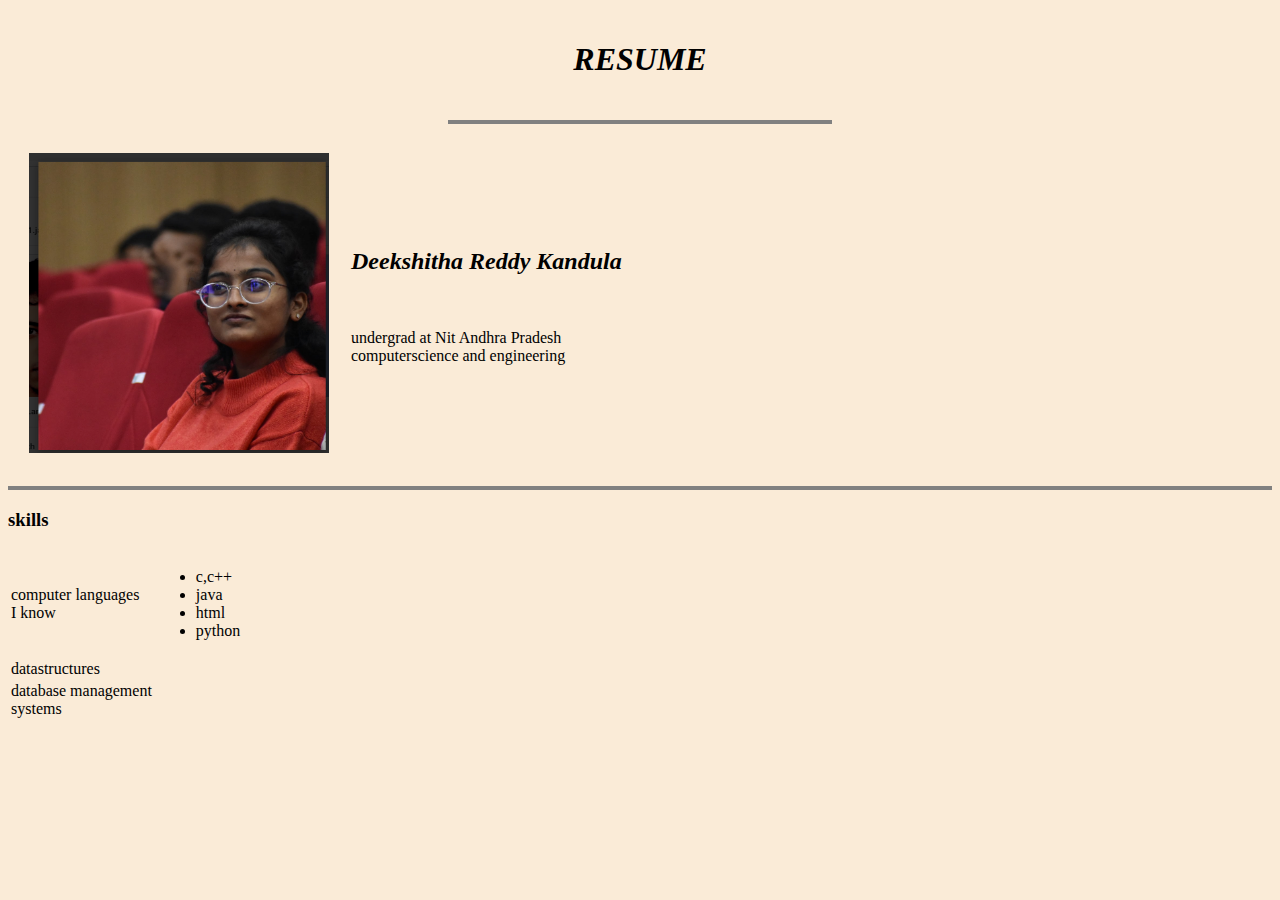
<file: vscode/index.html>
<!DOCTYPE html>
<html lang="en">
<head>
    <meta charset="UTF-8">
    <meta http-equiv="X-UA-Compatible" content="IE=edge">
    <meta name="viewport" content="width=device-width, initial-scale=1.0">
    <title>Document</title>
    <style>
        h1{
            font-style: italic;
            text-align: center;
            padding:20px;
        }
        h2{
            font-style: oblique;
        }
        body{
            background-color: antiquewhite;
        }
        hr{
            border-style:double;
            border-width: 2px;
        }
        #top{
            border-style:double;
            border-width: 2px;
            width:30%; 
        }
    </style>
</head>
<body>
    <h1>RESUME</h1>
    <hr id="top">
    <table cellspacing="20">
          <tr>
              <td><img src="images/me.png" alt="Deekshitha reddy " width=300 height=300></td>
              <td>
                 <h2><strong>Deekshitha Reddy Kandula</strong></h2><br>
                 <p>undergrad at Nit Andhra Pradesh <br> computerscience and engineering </p> 
              </td>  
        </tr>
      </table>
      <hr>
      <h3>skills</h3>
      <table>
          <tr>
              <td>computer languages<br> I know</td>
              <td>
                  <ul>
                      <li>c,c++</li>
                      <li>java</li>
                      <li>html</li>
                      <li>python</li>
                  </ul>
              </td>
          </tr>
          <tr>
              <td>datastructures</td>
          </tr>
          <tr>
            <td>database management <br> systems</td>
          </tr>
      </table>
      
</body>
</html>
</file>
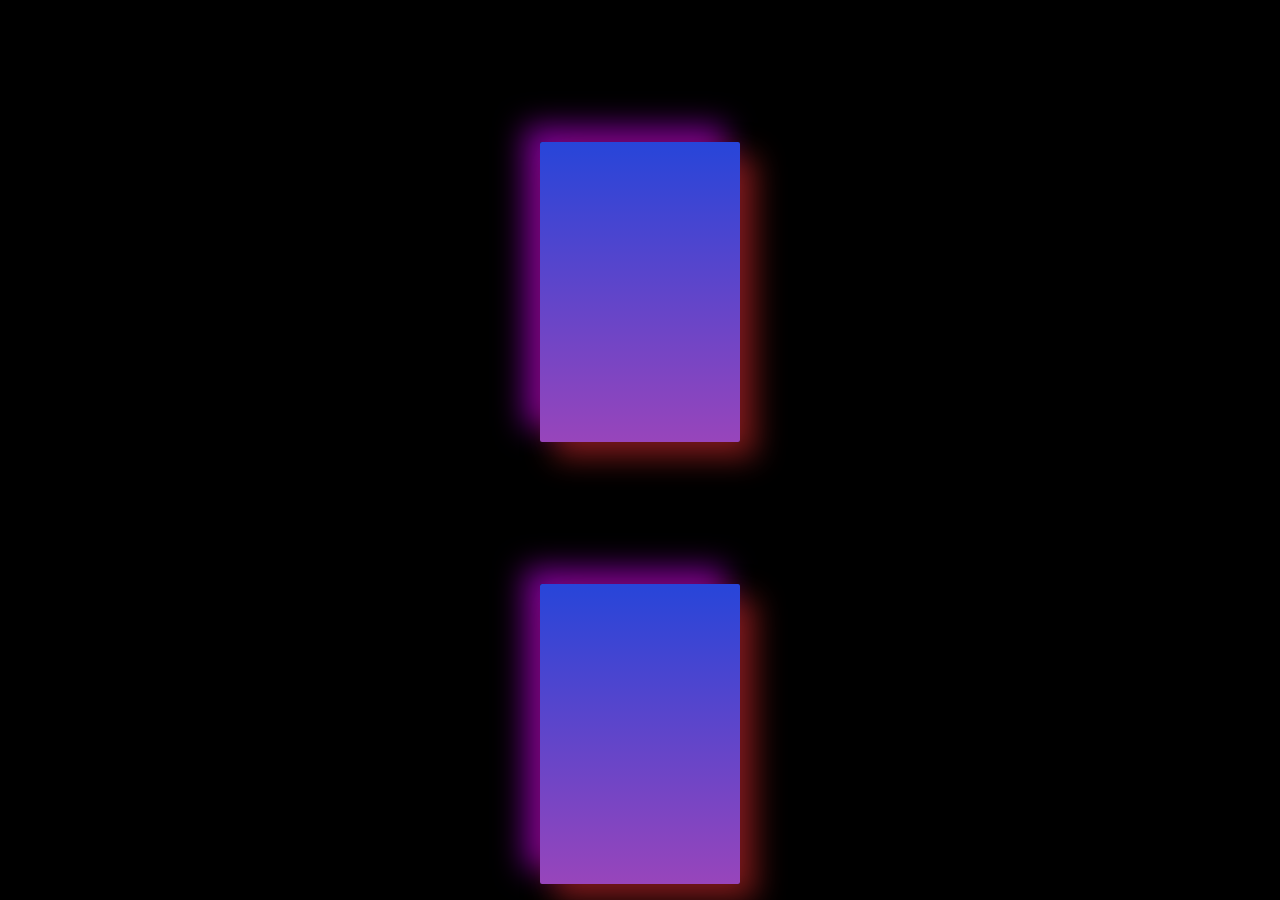
<file: vscode/cards.html>
<!DOCTYPE html>
<html lang="en">
<head>
    <meta charset="UTF-8">
    <meta http-equiv="X-UA-Compatible" content="IE=edge">
    <meta name="viewport" content="width=device-width, initial-scale=1.0">
    <title>Document</title>
    <link rel="stylesheet" type="text/css" href="styles.css" />
</head>
<body style="background-color:black">
    <div class="box">
        <span></span>
        <span> </span><br>

    </div>
      <div class="box">
        <span></span>
        <span> </span>
      </div>
</body>
</html>
</file>
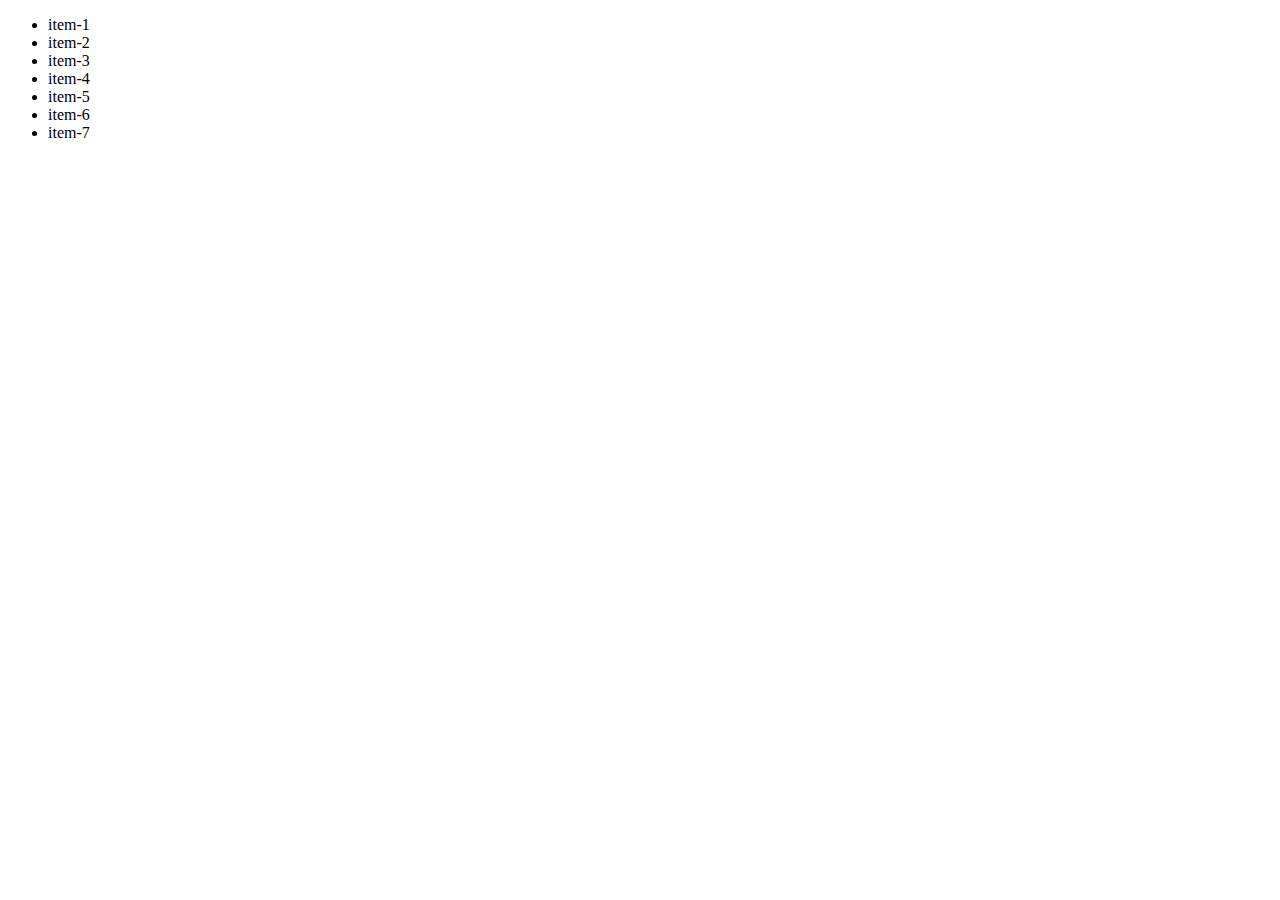
<file: vscode/conditional.html>
<!DOCTYPE html>
<html lang="en">
<head>
    <meta charset="UTF-8">
    <meta http-equiv="X-UA-Compatible" content="IE=edge">
    <meta name="viewport" content="width=device-width, initial-scale=1.0">
    <title>Document</title>
</head>
<body>
    <div>
        <ul>
            <li>item-1</li>
            <li>item-2</li>
            <li>item-3</li>
            <li>item-4</li>
            <li>item-5</li>
            <li>item-6</li>
            <li>item-7</li>
        </ul>
    </div>
    <script>
        var string="hello i am deek";
        console.log(string);
        let a="u";
        {
            let a="p";//scope is only inside the block 
        }
        const b ="this can't be changed";
        let c=10;
        if(c>18) {
           console.log("age is greater than 18");
        }
        else if(c==18){
            console.log("equals");
        }
        else{
            console.log("less age");
        }
        const d=2;
        switch (d) {
            case 1:
                console.log("do d if d==1");
                break;
            case 2:
                console.log("do d if d==2");
                break;
            default:
                break;
        }
    </script>
</body>
</html>
</file>
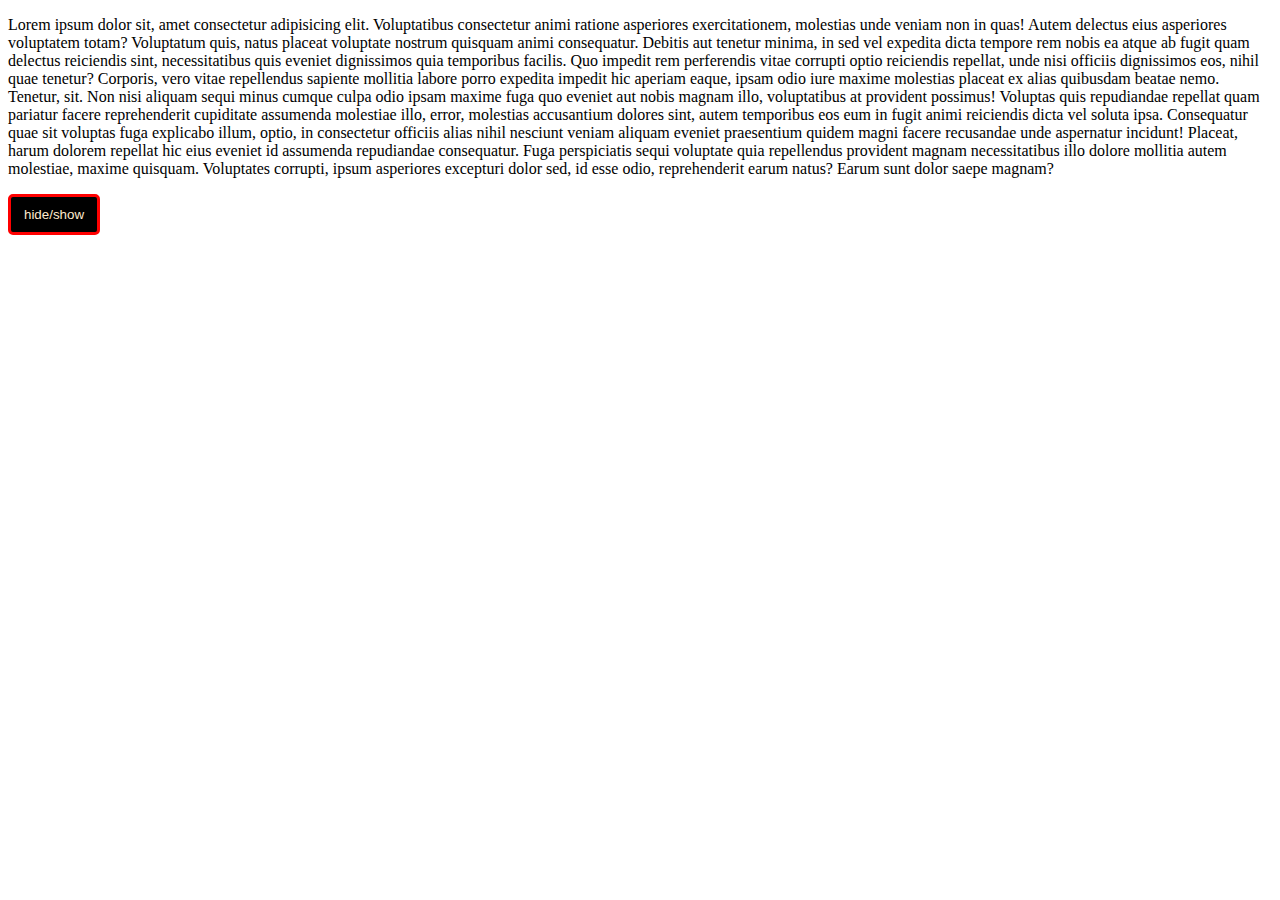
<file: vscode/eventsjava.html>
<!DOCTYPE html>
<html lang="en">
<head>
    <meta charset="UTF-8">
    <meta http-equiv="X-UA-Compatible" content="IE=edge">
    <meta name="viewport" content="width=device-width, initial-scale=1.0">
    <title>Document</title>
    <style>
        #btn{
            padding:10px 13px;
            background-color: black;
            color:blanchedalmond;
            border:3px solid red;
            border-radius:5px;
            cursor:pointer;
        }
    </style>
</head>
<body>
    <div class="container">
        <p id="para">Lorem ipsum dolor sit, amet consectetur adipisicing elit. Voluptatibus consectetur animi ratione asperiores exercitationem, molestias unde veniam non in quas! Autem delectus eius asperiores voluptatem totam? Voluptatum quis, natus placeat voluptate nostrum quisquam animi consequatur. Debitis aut tenetur minima, in sed vel expedita dicta tempore rem nobis ea atque ab fugit quam delectus reiciendis sint, necessitatibus quis eveniet dignissimos quia temporibus facilis. Quo impedit rem perferendis vitae corrupti optio reiciendis repellat, unde nisi officiis dignissimos eos, nihil quae tenetur? Corporis, vero vitae repellendus sapiente mollitia labore porro expedita impedit hic aperiam eaque, ipsam odio iure maxime molestias placeat ex alias quibusdam beatae nemo. Tenetur, sit. Non nisi aliquam sequi minus cumque culpa odio ipsam maxime fuga quo eveniet aut nobis magnam illo, voluptatibus at provident possimus! Voluptas quis repudiandae repellat quam pariatur facere reprehenderit cupiditate assumenda molestiae illo, error, molestias accusantium dolores sint, autem temporibus eos eum in fugit animi reiciendis dicta vel soluta ipsa. Consequatur quae sit voluptas fuga explicabo illum, optio, in consectetur officiis alias nihil nesciunt veniam aliquam eveniet praesentium quidem magni facere recusandae unde aspernatur incidunt! Placeat, harum dolorem repellat hic eius eveniet id assumenda repudiandae consequatur. Fuga perspiciatis sequi voluptate quia repellendus provident magnam necessitatibus illo dolore mollitia autem molestiae, maxime quisquam. Voluptates corrupti, ipsum asperiores excepturi dolor sed, id esse odio, reprehenderit earum natus? Earum sunt dolor saepe magnam?</p>

    </div>
    <button id="btn" onclick="hide()">hide/show</button>
    <script>
        function hide(){
            let btn=document.getElementById('btn');
            let para=document.getElementById('para');
            if (para.style.display!='none'){
                para.style.display='none'; 
            }
            else{
                para.style.display='block';
            }
        }
    </script>
</body>
</html>
</file>
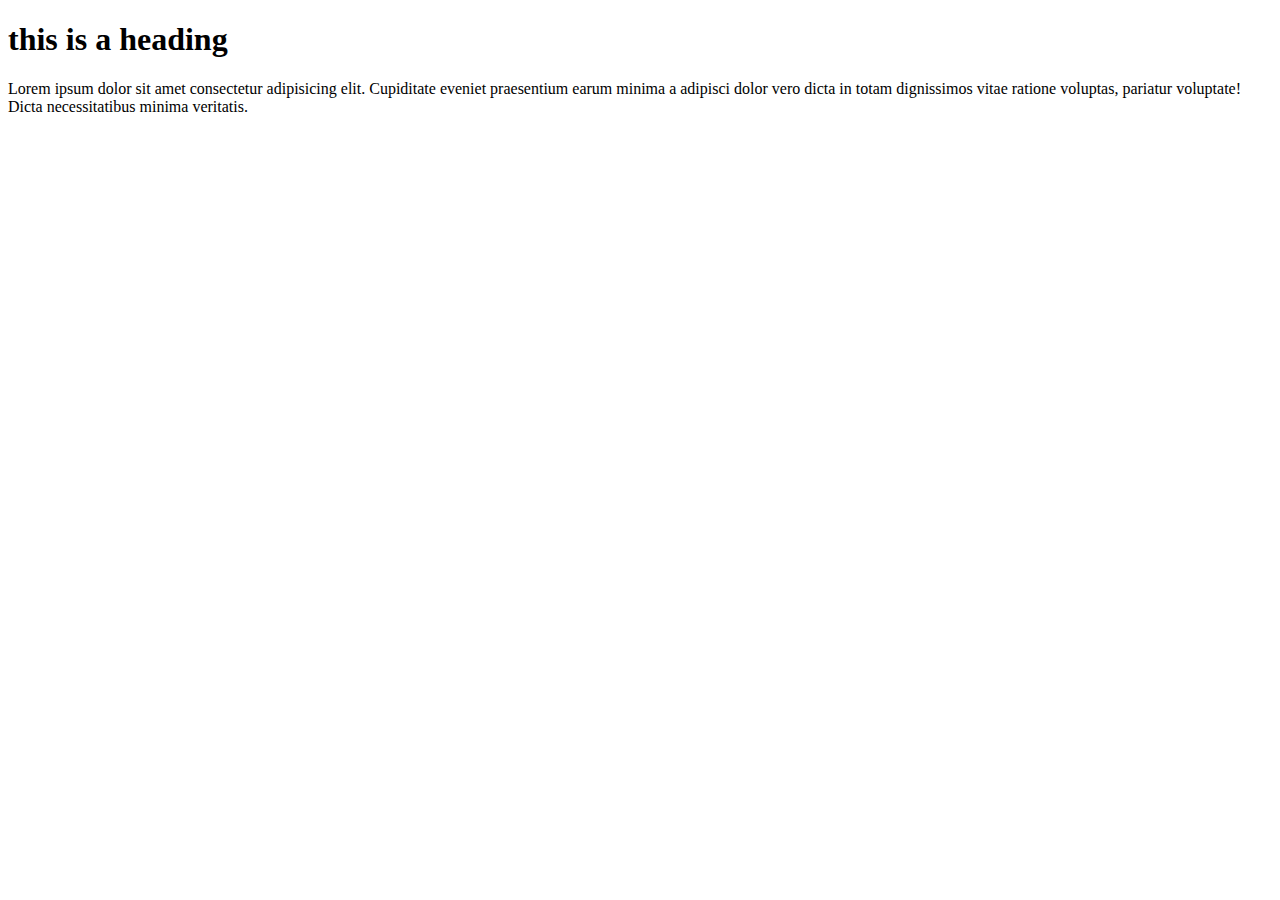
<file: vscode/javahtml.html>
<!DOCTYPE html>
<html lang="en">
<head>
    <meta charset="UTF-8">
    <meta http-equiv="X-UA-Compatible" content="IE=edge">
    <meta name="viewport" content="width=device-width, initial-scale=1.0">
    <title>javascript first </title>
    <script>
         var a=78;
         var b="deek";
         c=34.56;
         console.log(c);
        //  operator in javascript 
        //  in 3+4 '+' is the operator and 3,4 are operands 
        //  1. unary opertor -it has single operand (x=-x)
        //  2. binary operator- it has two operands (x=x+5)
        c=-c;
        c=c+56;
         console.log(c); 
    </script>
</head>
<body>
    <div class="container">
        <h1>this is a heading</h1>
        <div class="content">
            <p>Lorem ipsum dolor sit amet
                 consectetur adipisicing 
                 elit. Cupiditate eveniet 
                 praesentium earum minima a adipisci 
                 dolor vero dicta in totam dignissimos
                  vitae ratione voluptas, pariatur 
                  voluptate! Dicta necessitatibus
                   minima veritatis.</p>
        </div>
    </div>
    
</body>
</html>
</file>
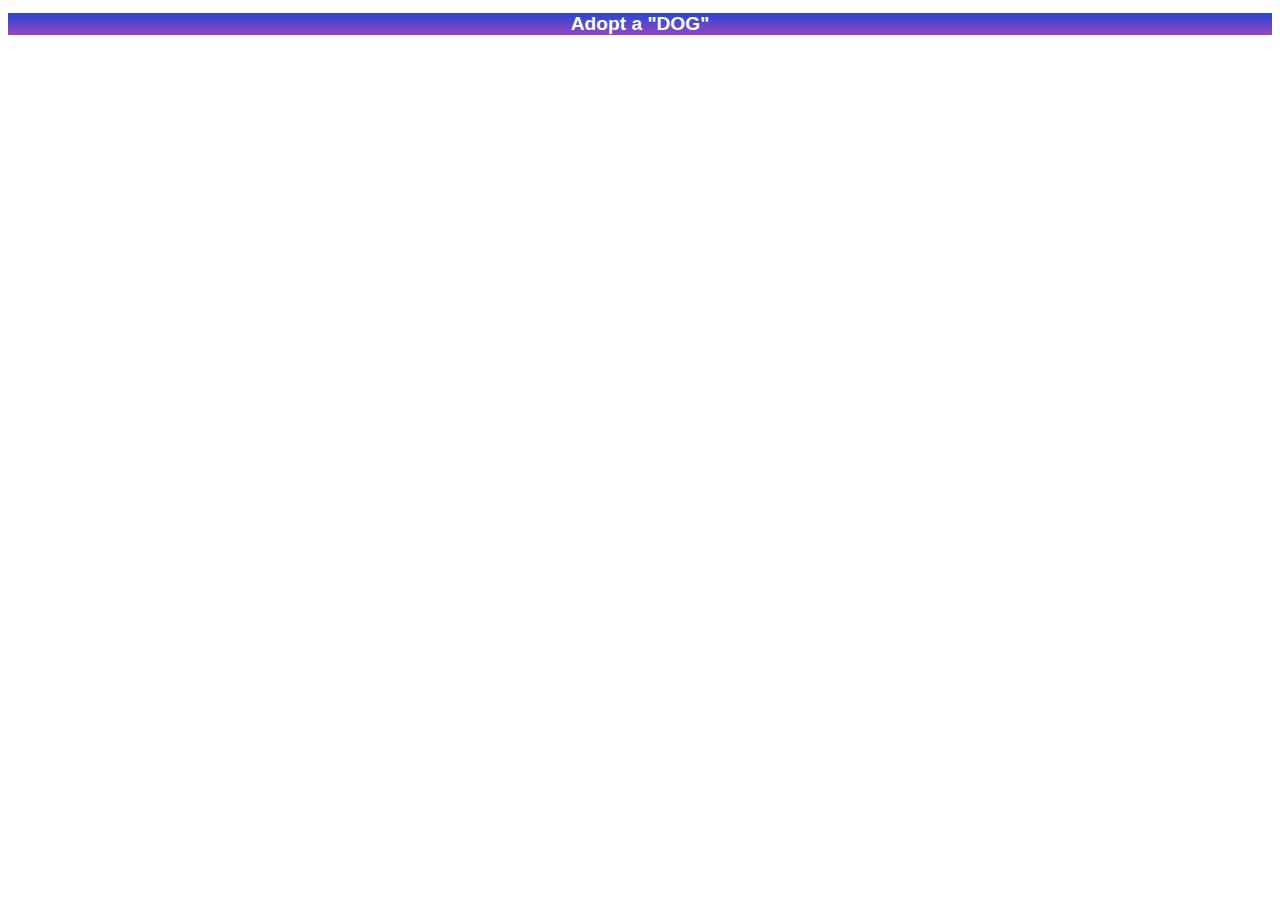
<file: vscode/pet.html>
<!DOCTYPE html>
<html lang="en">
<head>
    <meta charset="UTF-8">
    <meta http-equiv="X-UA-Compatible" content="IE=edge">
    <meta name="viewport" content="width=device-width, initial-scale=1.0">
    <title>Document</title>
    <link rel="stylesheet" type="text/css" href="pstyle.css" >
</head>
<body>
    <h1></h1>
    <h1>Adopt a "DOG"</h1>
</body>
</html>
</file>
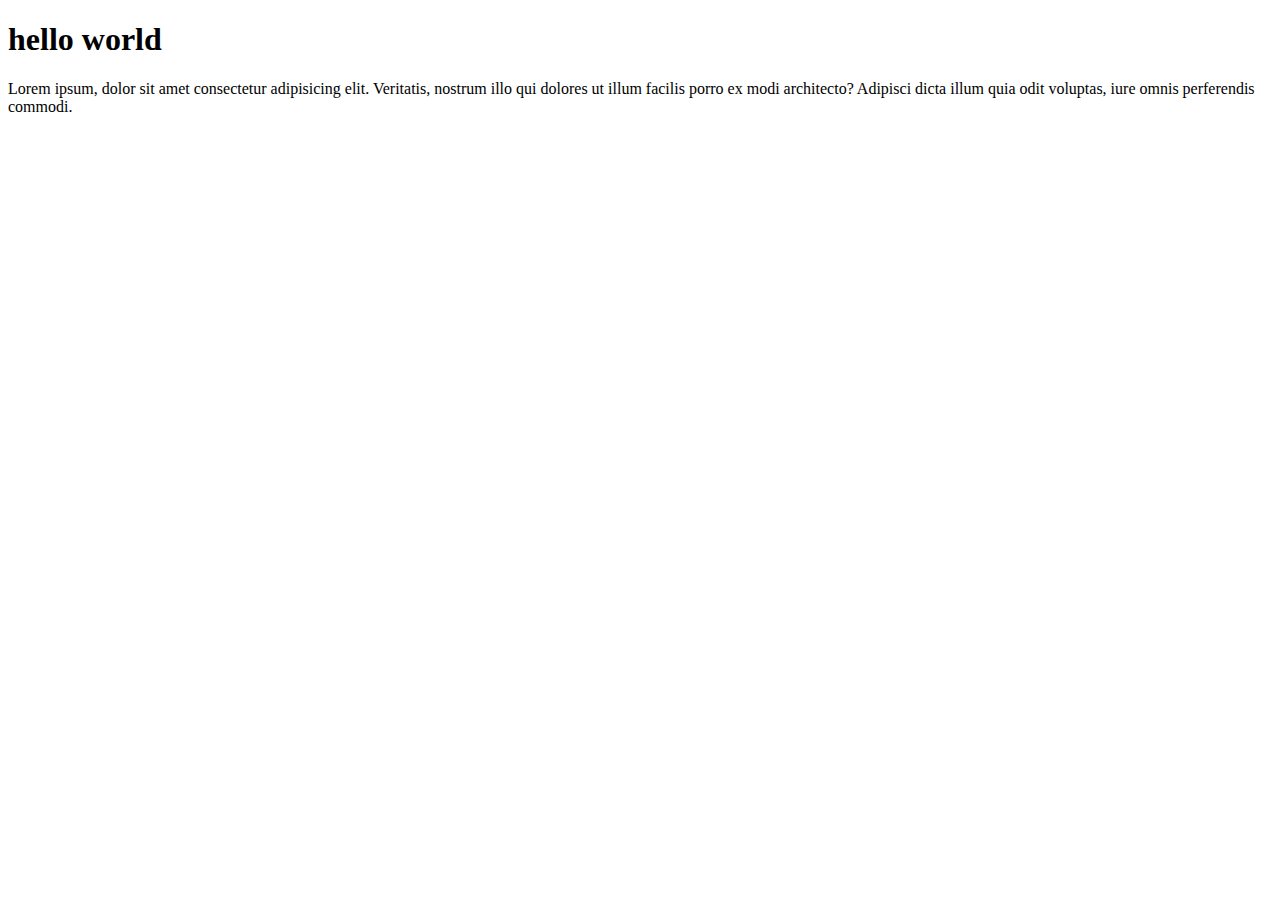
<file: vscode/stringjava.html>
<!DOCTYPE html>
<html lang="en">
<head>
    <meta charset="UTF-8">
    <meta http-equiv="X-UA-Compatible" content="IE=edge">
    <meta name="viewport" content="width=device-width", initial-scale=1.0">
    <title>Document</title>
</head>
<body>
    <div class="containeer">
        <h1>hello world</h1> 
        
        <p>Lorem ipsum, dolor sit amet consectetur adipisicing elit. Veritatis, nostrum illo qui dolores ut illum facilis porro ex modi architecto? Adipisci dicta illum quia odit voluptas, iure omnis perferendis commodi.</p>
        
    </div>
    <script>
        var s="deeks heek";
        var c="i am a good girl ";
        var h="i am here ";
        var p=`${s}`;
        var len =s.length;
        var pos=s.indexOf("eek");//first occurance of substring is returned
        var t=s.lastIndexOf('eek');//last occurance at which the substring 
        console .log(t); 
        console .log(pos);
        var sub=s.slice(1,7);//last index is exculusive of the interval 
        console .log(sub);
        var upper=s.toUpperCase(s);
        // var con=s.concat("kiss");
        console .log(upper);
        s=s.concat("kiss");
        console.log(s);
        console.log(`${len}`);
        console.log("lengt of string is:");
        console.log(s+" " +c+" "+h);
        console.log(p);
        console .log(`hello\\\tworld\n${h}`);
    </script>
</body>
</html>
</file>
<file: vscode/styles.css>
p{
    color: white;
    position: relative;
    font-family:Verdana, Geneva, Tahoma, sans-serif;
}
.box {
    position:relative;
    align-self: center;
    margin: 142PX auto;
    float: none; 
    margin-bottom: 10px;
    width:200px;
    height:300px;
    border-radius: 2px;
    background:linear-gradient(#2745D9,#9845BB);
    box-shadow: 15px 15px 30px rgb(125, 25, 25),
             -15px -15px 30px rgb(125, 2, 152);

}
</file>
<file: vscode/pstyle.css>
h1{
    background-image: linear-gradient(#2745D9,#9845BB);
    text-align: center;
    color:azure;
    font-family: Verdana, Geneva, Tahoma, sans-serif;
    font-size: larger;

}
</file>
